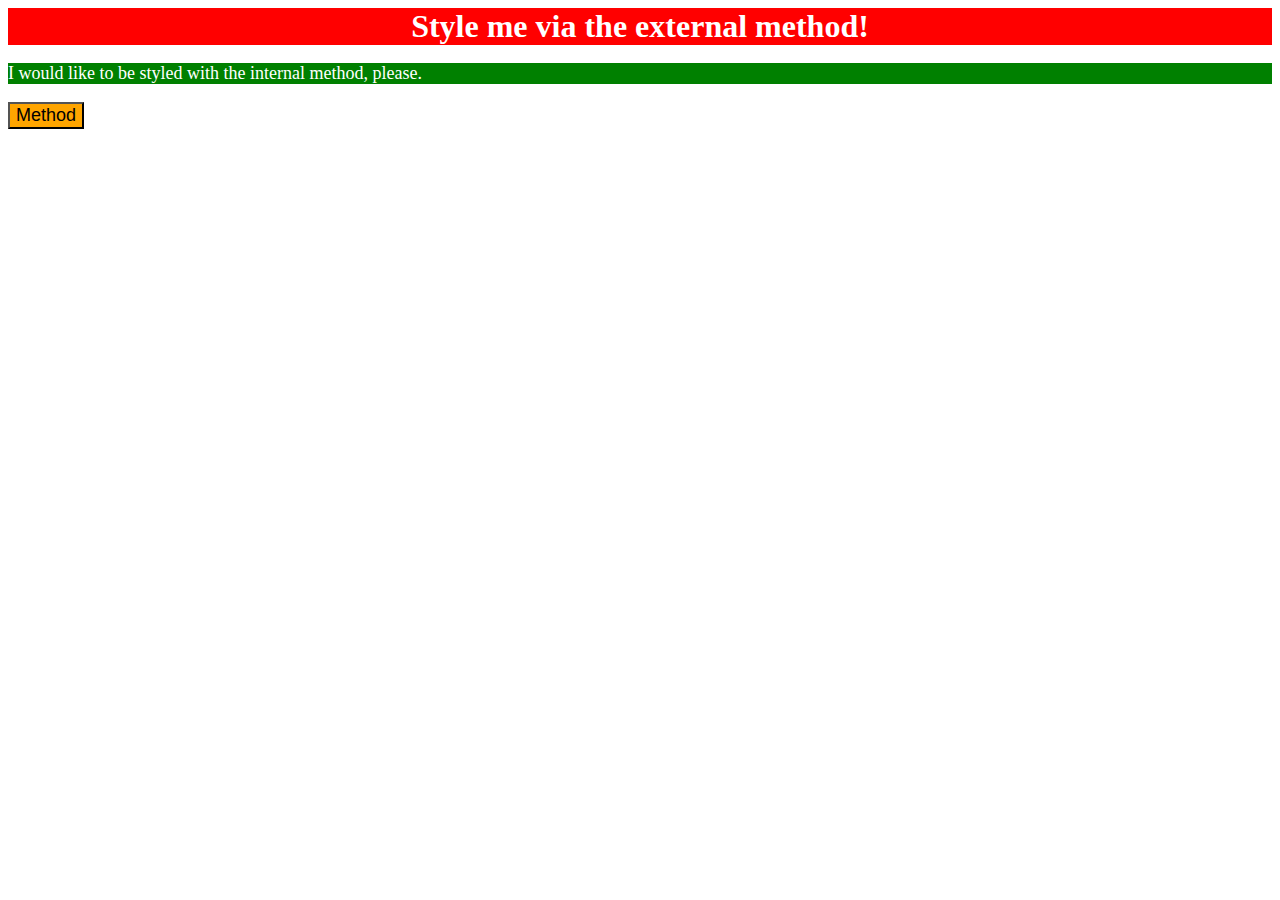
<file: foundations/01-css-methods/index.html>
<!DOCTYPE html>
<html lang="en">
  <head>
    <link rel="stylesheet" href="ex-style.css">
    <style> 
       p {
         background-color: green; 
         color: white;
        font-size: 18px;
      } 
    </style>
    <meta charset="UTF-8">
    <meta http-equiv="X-UA-Compatible" content="IE=edge">
    <meta name="viewport" content="width=device-width, initial-scale=1.0">
    <title>Methods for Adding CSS</title>
  </head>
  <body>
    <div>Style me via the external method!</div>
    <p>I would like to be styled with the internal method, please.</p>
    <button style="background-color: orange; font-size: 18px;">
         Method
    </button>
  </body>
</html>
</file>
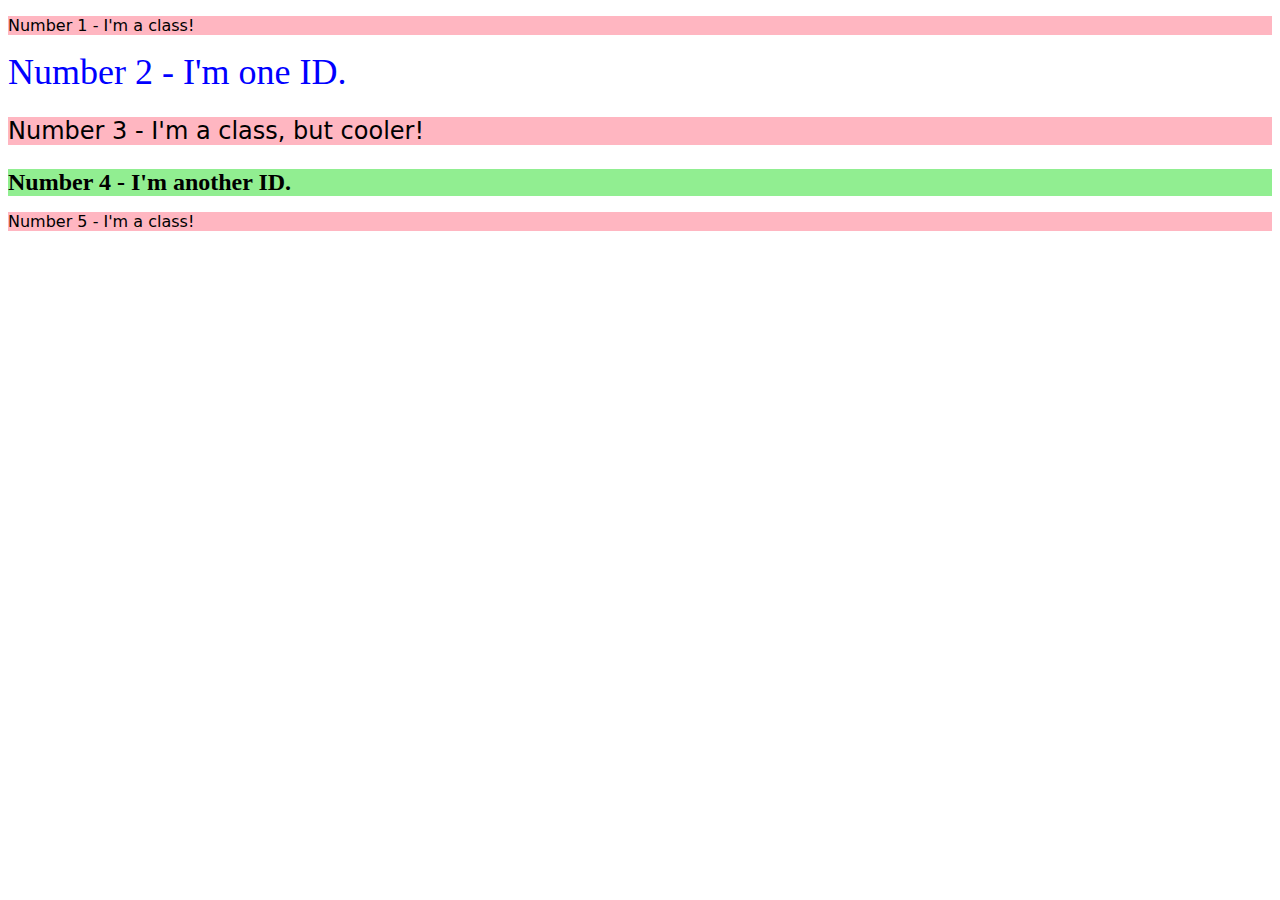
<file: foundations/02-class-id-selectors/index.html>
<!DOCTYPE html>
<html lang="en">
  <head>
    
    <meta charset="UTF-8">
    <meta http-equiv="X-UA-Compatible" content="IE=edge">
    <meta name="viewport" content="width=device-width, initial-scale=1.0">
    <title>Class and ID Selectors</title>
    <link rel="stylesheet" href="style.css">
  </head>
  <body>
    <p class="mini-text">Number 1 - I'm a class!</p>
    <div id="visible-text">Number 2 - I'm one ID.</div>
    <p class="mini-text cooler">Number 3 - I'm a class, but cooler!</p>
    <div id="bold-text">Number 4 - I'm another ID.</div>
    <p class="mini-text">Number 5 - I'm a class!</p>
  </body>
</html>
</file>
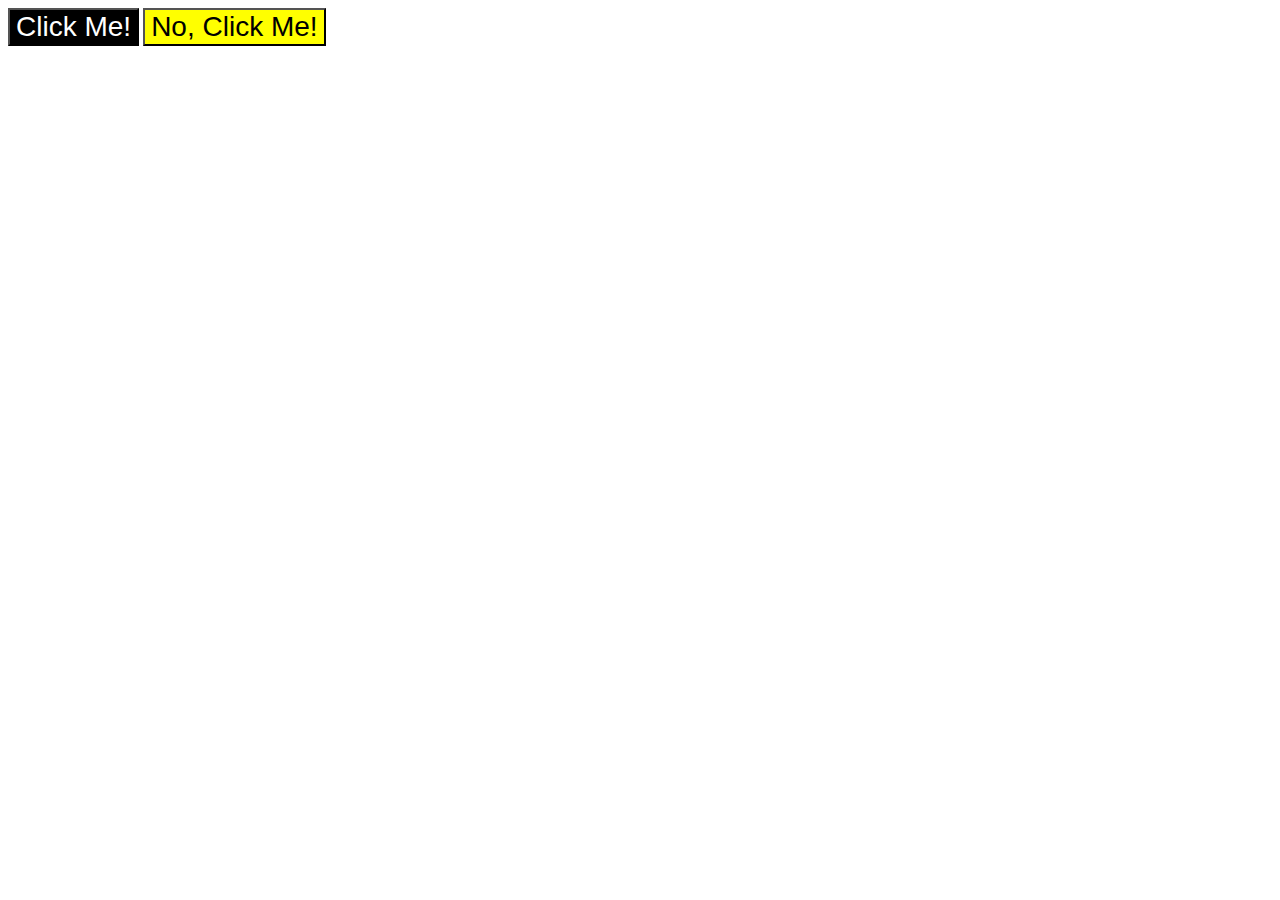
<file: foundations/03-grouping-selectors/index.html>
<!DOCTYPE html>
<html lang="en">
  <head>
    <meta charset="UTF-8">
    <meta http-equiv="X-UA-Compatible" content="IE=edge">
    <meta name="viewport" content="width=device-width, initial-scale=1.0">
    <title>Grouping Selectors</title>
    <link rel="stylesheet" href="style.css">
  </head>
  <body>
    <button class="voice1">Click Me!</button>
    <button class="voice2">No, Click Me!</button>
  </body>
</html>
</file>
<file: foundations/01-css-methods/ex-style.css>
/*styles for 1st assignment*/
 div {
    background-color: red;
    color: white;
    font-size: 32px;
    text-align: center;
    font-weight: bold;
}
</file>
<file: foundations/02-class-id-selectors/style.css>
/*styling odd-numbers*/
.mini-text {
    background-color: rgb(255, 182, 193); 
    font-family: Verdana, 'DejaVu Sans', sans-serif;
}

/*second element*/
#visible-text {
    color: #0000ff;
    font-size: 36px;
}

/*third element alone*/
.cooler {
    font-size: 24px;
}

/*fourth element*/
#bold-text {
    background-color: hsl(120, 73%, 75%);
    font-weight: bold;
    font-size: 24px;
}
</file>
<file: foundations/03-grouping-selectors/style.css>
/*styling for common rule i.e. font size and fonts*/
.voice1, .voice2 {
    font-size: 28px;
    font-family: "Helvetica", 'Times New Roman', sans-serif;
}

/*styling for first element*/
.voice1 {
    background-color: rgb(0, 0, 0);
    color: white;
}
.voice2{
    background-color: yellow;
}
</file>
